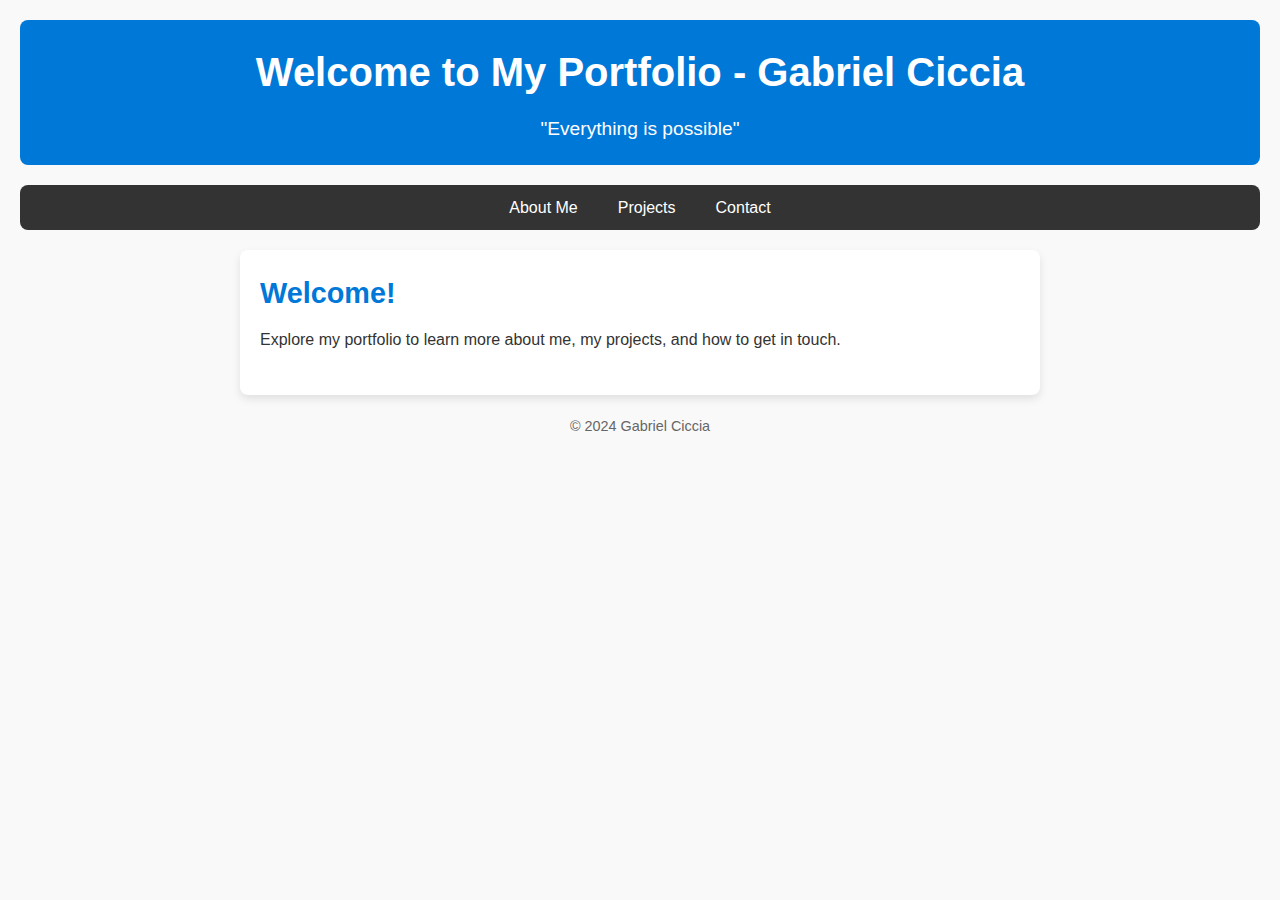
<file: index.html>
<!DOCTYPE html>
<html lang="en">
<head>
    <meta charset="UTF-8">
    <meta name="viewport" content="width=device-width, initial-scale=1.0">
    <title>Gabriel Ciccia's Portfolio</title>
    <link rel="stylesheet" href="styles.css">
</head>
<body>
    <header>
        <h1>Welcome to My Portfolio - Gabriel Ciccia</h1>
        <p>"Everything is possible"</p>
    </header>

    <nav>
        <a href="about.html">About Me</a>
        <a href="projects.html">Projects</a>
        <a href="contact.html">Contact</a>
    </nav>

    <main>
        <section class="content-section">
            <h2>Welcome!</h2>
            <p>Explore my portfolio to learn more about me, my projects, and how to get in touch.</p>
        </section>
    </main>

    <footer>
        <p>© 2024 Gabriel Ciccia</p>
    </footer>

    <script src="script.js" defer></script>
</body>
</html>
</file>
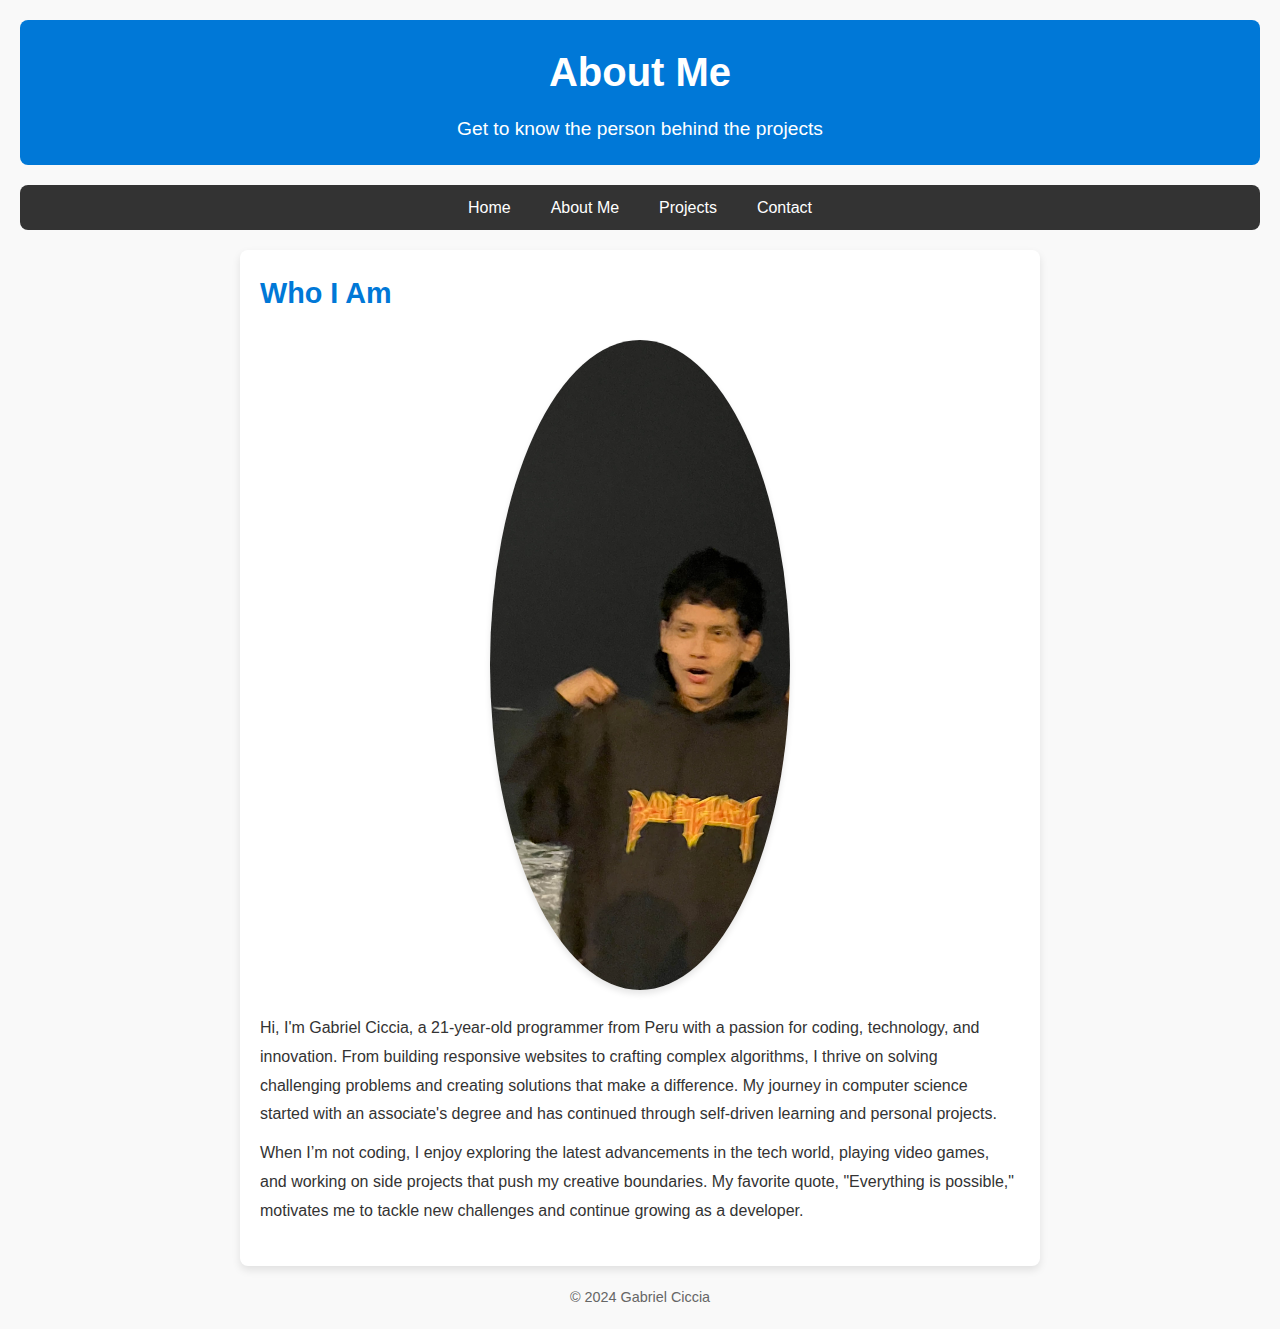
<file: about.html>
<!DOCTYPE html>
<html lang="en">
<head>
    <meta charset="UTF-8">
    <meta name="viewport" content="width=device-width, initial-scale=1.0">
    <title>About Me - Gabriel Ciccia</title>
    <link rel="stylesheet" href="styles.css">
</head>
<body>
    <header>
        <h1>About Me</h1>
        <p>Get to know the person behind the projects</p>
    </header>

    <nav>
        <a href="index.html">Home</a>
        <a href="about.html">About Me</a>
        <a href="projects.html">Projects</a>
        <a href="contact.html">Contact</a>
    </nav>

    <main>
        <section class="content-section">
            <h2>Who I Am</h2>
            <img src="IMG_4935.png" alt="Gabriel Ciccia" class="profile-image">
            <p>
                Hi, I'm Gabriel Ciccia, a 21-year-old programmer from Peru with a passion for coding, technology, and innovation. 
                From building responsive websites to crafting complex algorithms, I thrive on solving challenging problems and 
                creating solutions that make a difference. My journey in computer science started with an associate's degree 
                and has continued through self-driven learning and personal projects.
            </p>
            <p>
                When I’m not coding, I enjoy exploring the latest advancements in the tech world, playing video games, 
                and working on side projects that push my creative boundaries. My favorite quote, "Everything is possible," 
                motivates me to tackle new challenges and continue growing as a developer.
            </p>
        </section>
    </main>

    <footer>
        <p>© 2024 Gabriel Ciccia</p>
    </footer>

    <script src="script.js" defer></script>
</body>
</html>
</file>
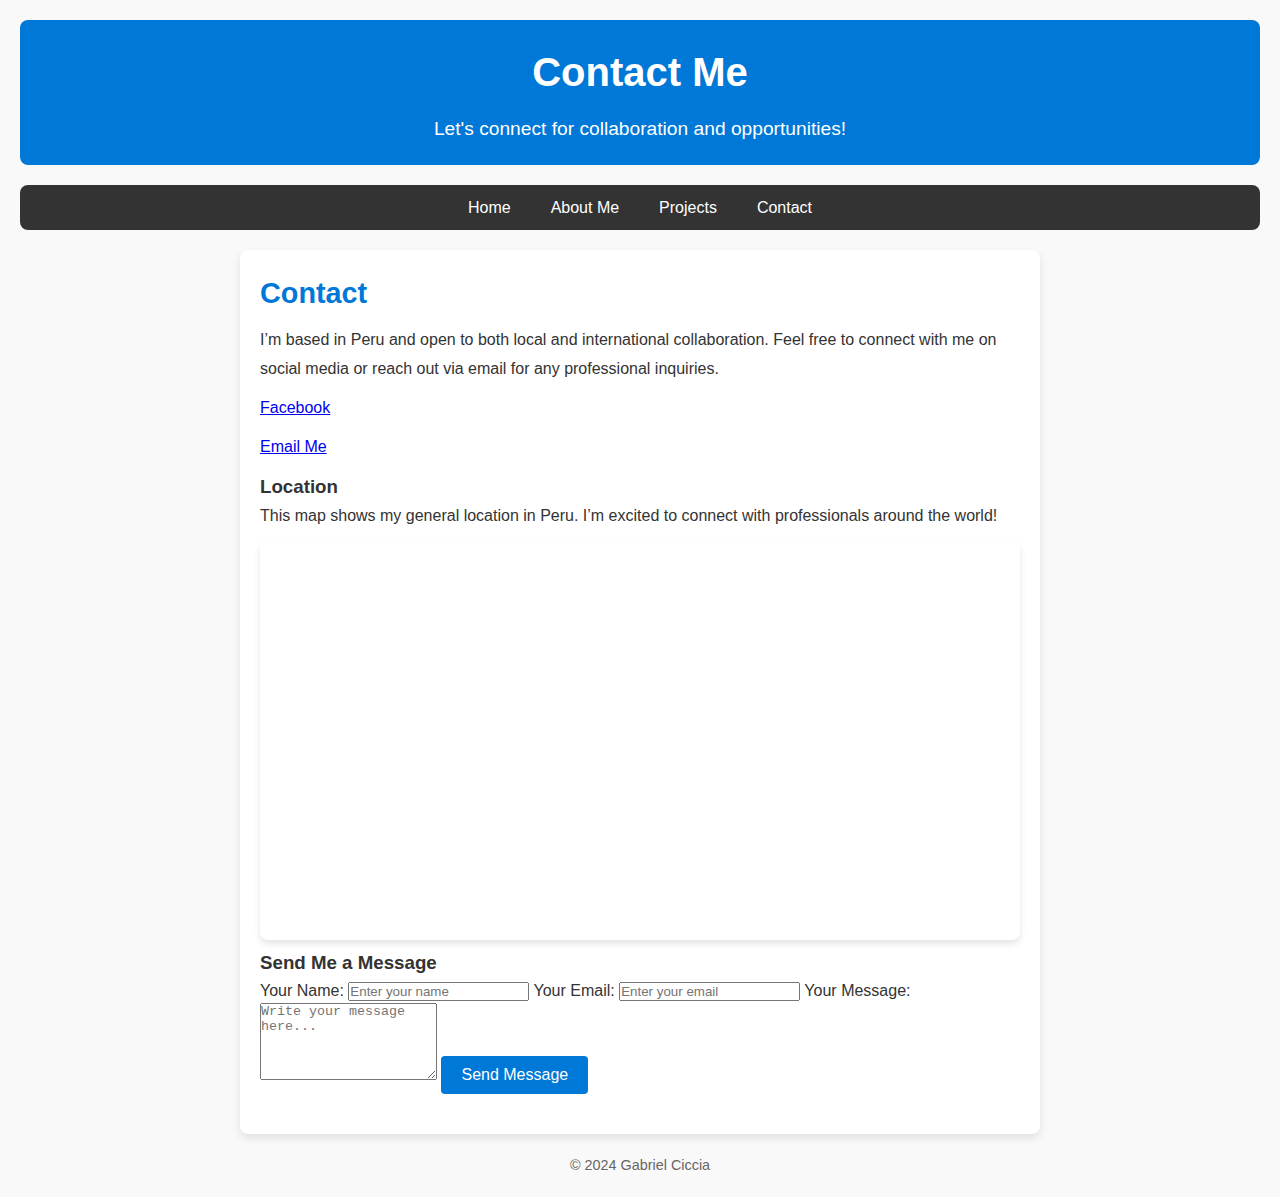
<file: contact.html>
<!DOCTYPE html>
<html lang="en">
<head>
    <meta charset="UTF-8">
    <meta name="viewport" content="width=device-width, initial-scale=1.0">
    <title>Gabriel Ciccia's Contact</title>
    <link rel="stylesheet" href="styles.css">
</head>
<body>

    <header>
        <h1>Contact Me</h1>
        <p>Let's connect for collaboration and opportunities!</p>
    </header>

    <nav>
        <a href="index.html">Home</a>
        <a href="about.html">About Me</a>
        <a href="projects.html">Projects</a>
        <a href="contact.html">Contact</a>
    </nav>

    <main>
        <section class="content-section">
            <h2>Contact</h2>
            <p>I’m based in Peru and open to both local and international collaboration. Feel free to connect with me on social media or reach out via email for any professional inquiries.</p>
            <p>
                <a href="https://www.facebook.com/profile.php?id=100009359288585" target="_blank">Facebook</a>
            </p>
            <p>
                <a href="mailto:gabriel.ciccia@example.com">Email Me</a>
            </p>

            <h3>Location</h3>
            <p>This map shows my general location in Peru. I’m excited to connect with professionals around the world!</p>
            <iframe src="https://www.google.com/maps/embed?pb=!1m18!1m12!1m3!1d3153.0197051130377!2d-122.40174528470285!3d37.78583411962124!2m3!1f0!2f0!3f0!3m2!1i1024!2i768!4f13.1!3m3!1m2!1s0x8085809c14a8a111%3A0xe00a16d0a5f520!2sPeru!5e0!3m2!1sen!2sus!4v1617680409999!5m2!1sen!2sus" 
                    title="Map of my location in Peru" 
                    class="map-embed" 
                    allowfullscreen="" 
                    loading="lazy">
            </iframe>
            
            <h3>Send Me a Message</h3>
            <form action="mailto:gabriel.ciccia@example.com" method="POST" enctype="text/plain" class="message-box">
                <label for="name">Your Name:</label>
                <input type="text" id="name" name="name" placeholder="Enter your name" required>

                <label for="email">Your Email:</label>
                <input type="email" id="email" name="email" placeholder="Enter your email" required>

                <label for="message">Your Message:</label>
                <textarea id="message" name="message" rows="5" placeholder="Write your message here..." required></textarea>

                <button type="submit">Send Message</button>
            </form>
        </section>
    </main>

    <footer>
        <p>© 2024 Gabriel Ciccia</p>
    </footer>

</body>
</html>
</file>
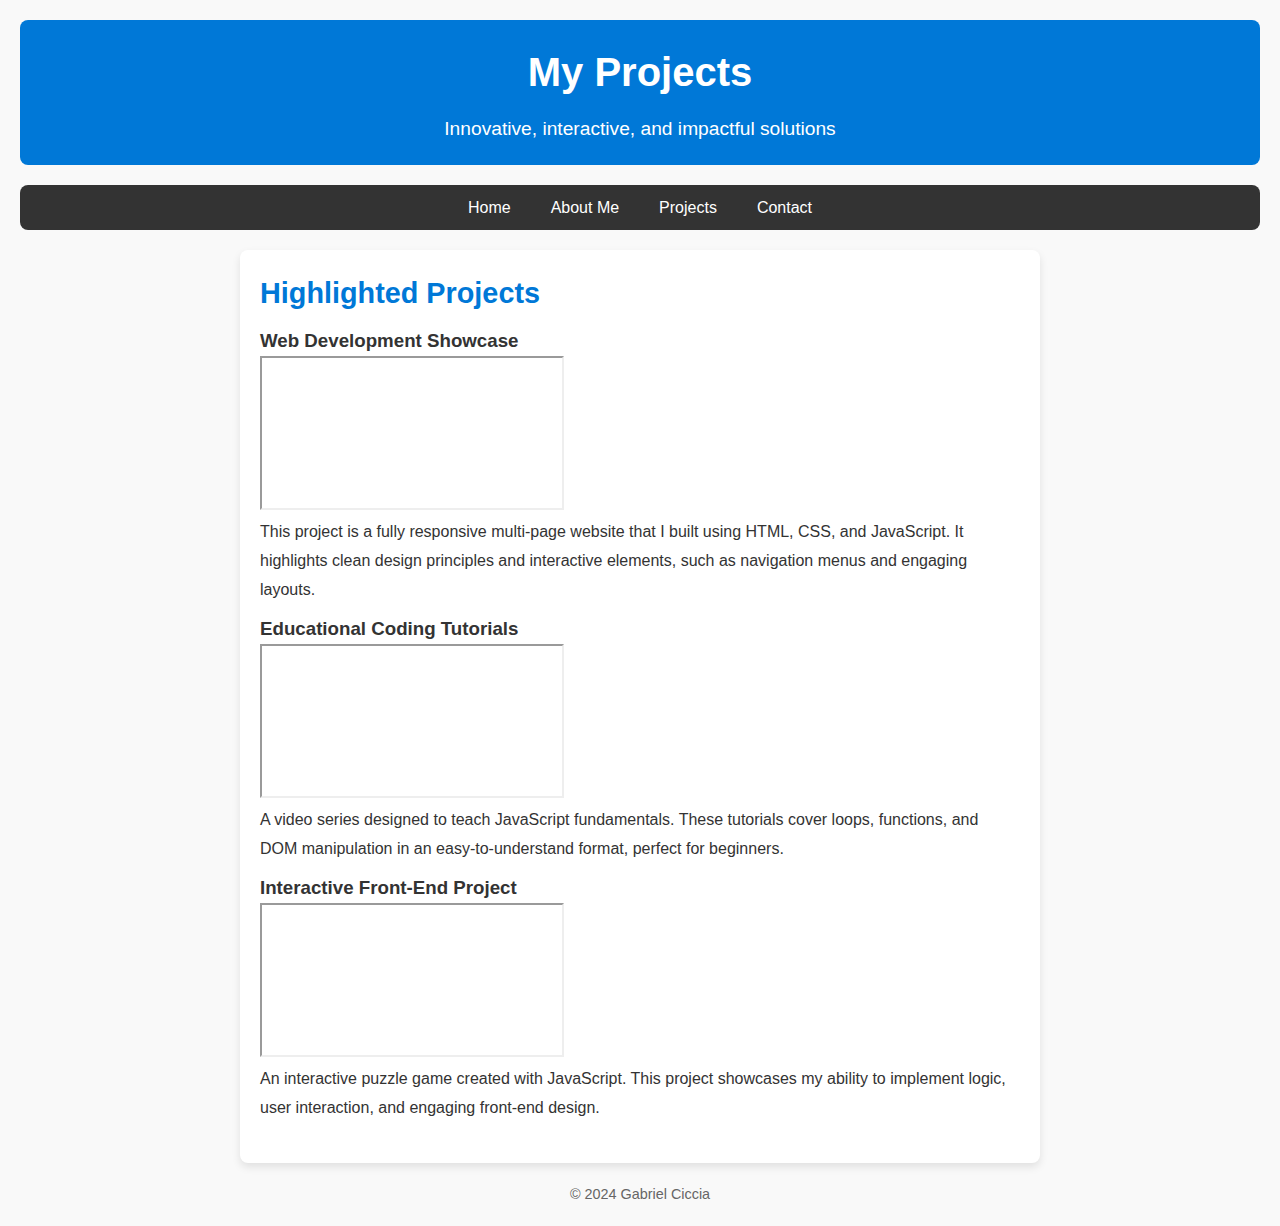
<file: projects.html>
<!DOCTYPE html>
<html lang="en">
<head>
    <meta charset="UTF-8">
    <meta name="viewport" content="width=device-width, initial-scale=1.0">
    <title>Gabriel Ciccia's Projects</title>
    <link rel="stylesheet" href="styles.css">
</head>
<body>
    <header>
        <h1>My Projects</h1>
        <p>Innovative, interactive, and impactful solutions</p>
    </header>

    <nav>
        <a href="index.html">Home</a>
        <a href="about.html">About Me</a>
        <a href="projects.html">Projects</a>
        <a href="contact.html">Contact</a>
    </nav>

    <main>
        <section class="content-section">
            <h2>Highlighted Projects</h2>
            <div class="project">
                <h3>Web Development Showcase</h3>
                <iframe src="https://www.youtube.com/embed/GXlckaGr0Eo" allowfullscreen class="project-video"></iframe>
                <p>
                    This project is a fully responsive multi-page website that I built using HTML, CSS, and JavaScript. 
                    It highlights clean design principles and interactive elements, such as navigation menus and engaging layouts.
                </p>
            </div>
            <div class="project">
                <h3>Educational Coding Tutorials</h3>
                <iframe src="https://www.youtube.com/embed/MaV9VqFMzB4" allowfullscreen class="project-video"></iframe>
                <p>
                    A video series designed to teach JavaScript fundamentals. These tutorials cover loops, functions, and DOM manipulation in an 
                    easy-to-understand format, perfect for beginners.
                </p>
            </div>
            <div class="project">
                <h3>Interactive Front-End Project</h3>
                <iframe src="https://www.youtube.com/embed/iILFBGm_I9M" allowfullscreen class="project-video"></iframe>
                <p>
                    An interactive puzzle game created with JavaScript. This project showcases my ability to implement logic, user interaction, 
                    and engaging front-end design.
                </p>
            </div>
        </section>
    </main>

    <footer>
        <p>© 2024 Gabriel Ciccia</p>
    </footer>

    <script src="script.js" defer></script>
</body>
</html>
</file>
<file: styles.css>
/* General Reset */
* {
    margin: 0;
    padding: 0;
    box-sizing: border-box;
}

/* Body Styling */
body {
    font-family: 'Arial', sans-serif;
    line-height: 1.6;
    background-color: #f9f9f9;
    color: #333;
    padding: 20px;
}

/* Header Styling */
header {
    text-align: center;
    background-color: #0078D7;
    color: white;
    padding: 20px 0;
    border-radius: 8px;
    margin-bottom: 20px;
}

header h1 {
    font-size: 2.5rem;
    margin-bottom: 10px;
}

header p {
    font-size: 1.2rem;
}

/* Navigation Styling */
nav {
    display: flex;
    justify-content: center;
    background-color: #333;
    border-radius: 8px;
    margin-bottom: 20px;
    overflow: hidden;
}

nav a {
    text-decoration: none;
    color: white;
    padding: 10px 20px;
    display: block;
    transition: background-color 0.3s;
}

nav a:hover {
    background-color: #575757;
}

/* Main Content */
main {
    max-width: 800px;
    margin: 0 auto;
    background: white;
    border-radius: 8px;
    box-shadow: 0 4px 8px rgba(0, 0, 0, 0.1);
    padding: 20px;
}

.content-section {
    margin-bottom: 20px;
}

.content-section h2 {
    font-size: 1.8rem;
    margin-bottom: 10px;
    color: #0078D7;
}

.content-section p {
    font-size: 1rem;
    margin-bottom: 10px;
    line-height: 1.8;
}

/* Profile Image Styling */
.profile-image {
    display: block;
    max-width: 300px;
    height: auto;
    border-radius: 50%;
    margin: 1.5rem auto;
    box-shadow: 0 4px 6px rgba(0, 0, 0, 0.1);
}

/* Projects Section */
.projects-section iframe {
    display: block;
    width: 100%;
    height: 315px;
    margin-bottom: 20px;
    border: none;
    border-radius: 8px;
    box-shadow: 0 4px 6px rgba(0, 0, 0, 0.1);
}

.projects-section p {
    font-size: 1.1rem;
}

/* Footer */
footer {
    text-align: center;
    margin-top: 20px;
    font-size: 0.9rem;
    color: #666;
}

/* Contact Page Map Styling */
.map-embed {
    width: 100%;
    height: 400px;
    border: none;
    border-radius: 8px;
    box-shadow: 0 4px 6px rgba(0, 0, 0, 0.1);
}

/* Buttons (if any) */
button {
    background-color: #0078D7;
    color: white;
    padding: 10px 20px;
    border: none;
    border-radius: 4px;
    font-size: 1rem;
    cursor: pointer;
    transition: background-color 0.3s;
}

button:hover {
    background-color: #005bb5;
}
</file>
